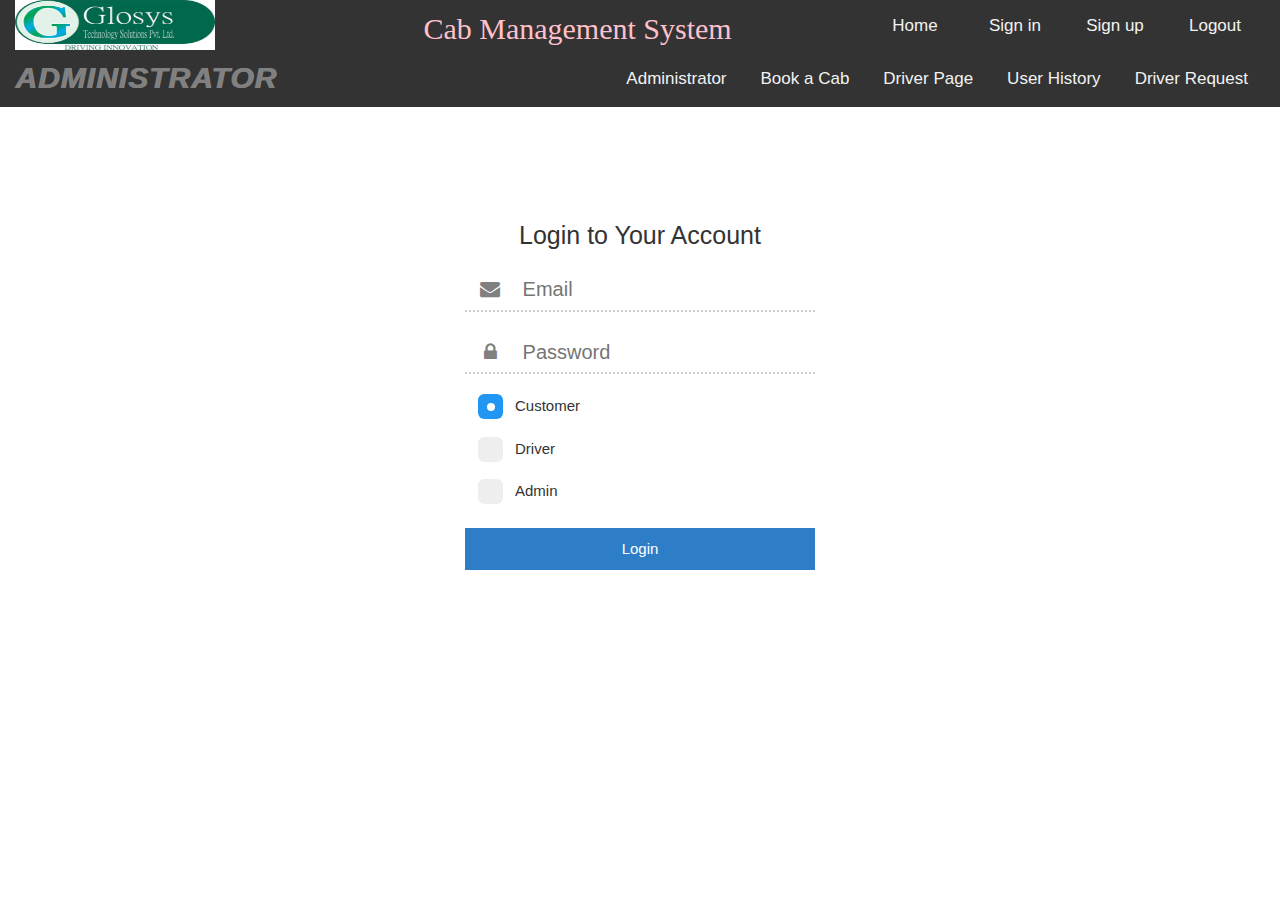
<file: index.html>
<!DOCTYPE html>
<html>
<head>
	<title></title>
<link rel="stylesheet" type="text/css" href="Bootstrap\bootstrap-3.3.7-dist\css\bootstrap.min.css">
<link rel="stylesheet" type="text/css" href="css/generalstyle.css">
<link rel="stylesheet" type="text/css" href="css/signinstyle.css">
<link rel="stylesheet" type="text/css" href="css/bgimg.css">
<script src="https://ajax.googleapis.com/ajax/libs/jquery/3.3.1/jquery.min.js"></script>
<script type="text/javascript" src="js/signin.js"></script>
<script type="text/javascript" src="js/logout.js"></script>
<link rel="stylesheet" href="https://cdnjs.cloudflare.com/ajax/libs/font-awesome/4.7.0/css/font-awesome.min.css">


</head>
<body>
<div class="container-fluid topnav">
        <div class="row">
                <div class="col-sm-3 logo">
                     <img src="images/305962.jpg" class="img-wrap">
                </div>
                <!--END OF LOGO DIVISION-->
                <div class="col-sm-4">   
                      <ul>
                         <li>
                             <span class="headi">Cab Management System</span>
                         </li></ul>
                </div>
                <!--END OF HEADING SECTION-->       
                <div class="col-sm-5">
                        <section class="align">
                                <a href="index.html" class="but">Home</a>
                                <a href="index.html" class="but">Sign in</a>
                                <a href="customersignup.html" class="but">Sign up</a>
                                <a href="" class="but" onclick="warning()">Logout</a>
                        </section> 
                </div>
                <!--END OF LINKS SECTION-->
                
        </div>    <!--END OF ROW ONE-->
</div>   <!--END OF CONTAINER ONE-->


<div class="container-fluid navbar2 topnav">
        <div class="row">
                <div class="col-sm-3 span1">
                       ADMINISTRATOR
                </div>
                <div class="col-sm-9">
                      <section class="align">
                          <ul>
                            <li>
                                 <a href="administrator.html" class="btn">Administrator</a>
                                 <a href="userbooking.html" class="btn">Book a Cab</a>
                                 <a href="driver.html" class="btn">Driver Page</a>
                                 <a href="userhistory.html" class="btn">User History</a>
                                <a href="driverrequest.html" class="btn">Driver Request</a>
                            </li>
                          </ul>
                </div>        
                               
        </div>
</div>



<div class="container-fluid background">
      <div class="row">
              <div class="login-form-container" id="login-form">
                <div class="login-form-content">
                      <div class="login-form-header">
                            <h3>Login to Your Account</h3>
                      </div>
                      <form method="post" action="" class="login-form">
                              <div class="input-container">
                                     <i class="fa fa-envelope"></i>
                                     <input type="email" class="input" name="email" placeholder="Email"  required/>
                              </div>
                              <div class="input-container">
                                     <i class="fa fa-lock"></i>
                                     <input type="password"  id="login-password" class="input" name="pw" placeholder="Password" required/>


                                     
                              </div>

                              <label class="container">Customer
                              <input type="radio" checked="checked" name="radio" id="custbut" name="type" value="cust">
                              <span class="checkmark"></span>
                              </label>
                              <label class="container">Driver
                              <input type="radio" name="radio" id="ref" name="type" value="driv">
                              <span class="checkmark"></span>
                              </label>
                              <div id="refno" name="reference" style="display:none">
                                    <div class="input-container">
                                        <label>Please Enter your reference number, if you are a driver:</label>
                                        <input type="text" class="input" name=""/>
                                    </div>
                              </div>        
                              
                              <label class="container">Admin
                              <input type="radio" name="radio" id="adminbut" value="admin">
                              <span class="checkmark"></span>
                              </label>


                              <input type="submit" name="login" value="Login" class="button"/>
                      </form>   
        
        
             </div>
          </div>
      </div>
</div>
    





</body>
</html>
</file>
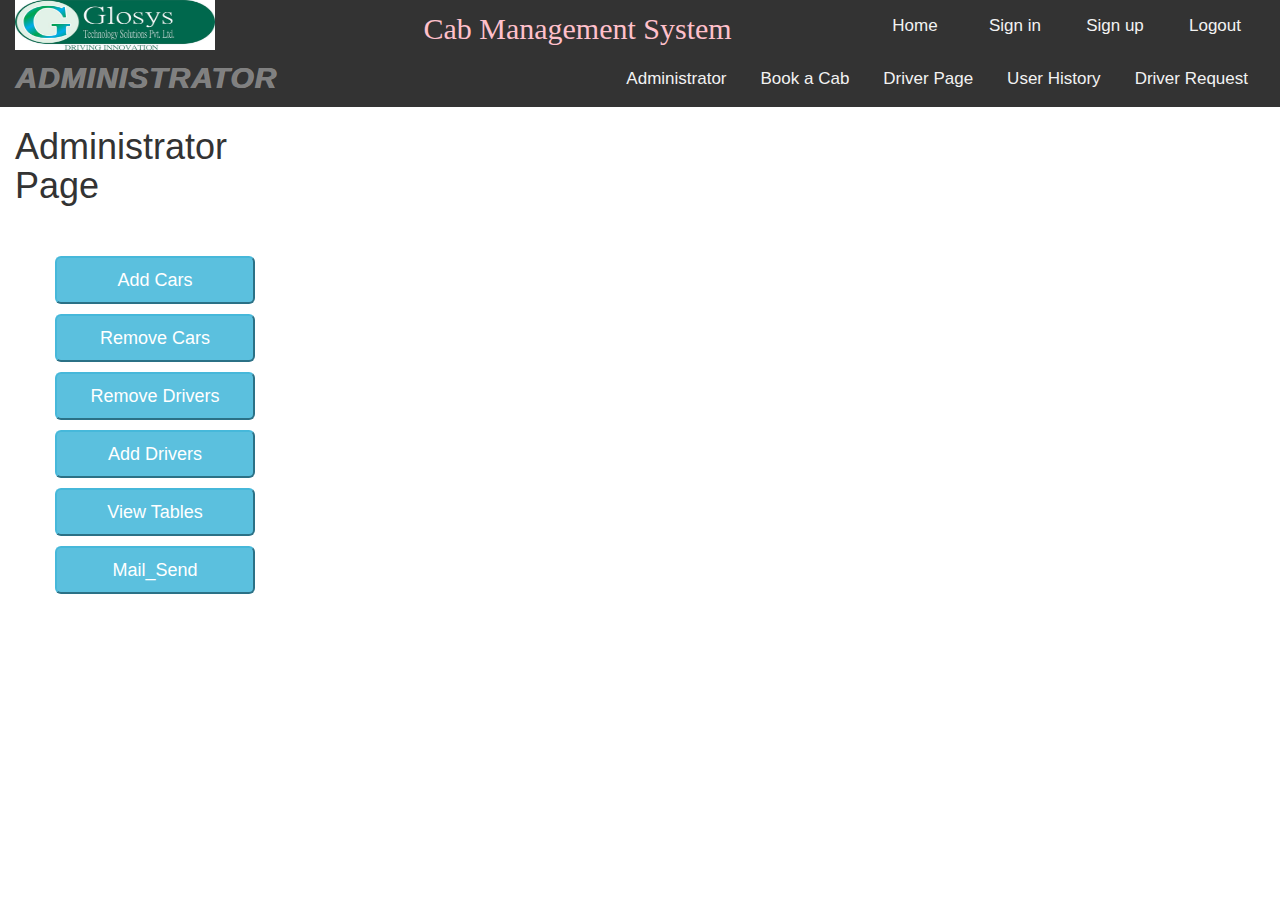
<file: administrator.html>
<!DOCTYPE html>
<html>
<head>
	<title></title>
<link rel="stylesheet" type="text/css" href="Bootstrap\bootstrap-3.3.7-dist\css\bootstrap.min.css">
<link rel="stylesheet" type="text/css" href="css/generalstyle.css">
<script src="https://ajax.googleapis.com/ajax/libs/jquery/3.3.1/jquery.min.js"></script>
<script type="text/javascript" src="js/administrator.js"></script>
<script type="text/javascript" src="js/logout.js"></script>
</head>
<body>
<div class="container-fluid topnav">
        <div class="row">
                <div class="col-sm-3 logo">
                     <img src="images/305962.jpg" class="img-wrap">
                </div>
                <!--END OF LOGO DIVISION-->
                <div class="col-sm-4">   
                      <ul>
                      	 <li>
                      		   <span class="headi">Cab Management System</span>
                      	 </li></ul>
                </div>
                <!--END OF HEADING SECTION-->      	
                <div class="col-sm-5">
                        <section class="align">
                                <a href="index.html" class="but">Home</a>
                                <a href="index.html" class="but">Sign in</a>
                                <a href="customersignup.html" class="but">Sign up</a>
                                <a href="" class="but" onclick="warning()">Logout</a>
                        </section> 
                </div>
                <!--END OF LINKS SECTION-->
              	
        </div>    <!--END OF ROW ONE-->
</div>   <!--END OF CONTAINER ONE-->


<div class="container-fluid navbar2 topnav">
        <div class="row">
                <div class="col-sm-3 span1">
                       ADMINISTRATOR
                </div>
                <div class="col-sm-9">
                      <section class="align">
                          <ul>
                            <li>
                                 <a href="administrator.html" class="btn">Administrator</a>
                                 <a href="userbooking.html" class="btn">Book a Cab</a>
                                 <a href="driver.html" class="btn">Driver Page</a>
                                 <a href="userhistory.html" class="btn">User History</a>
                                <a href="driverrequest.html" class="btn">Driver Request</a>
                            </li>
                          </ul>
                </div>        
                               
        </div>
</div>
    

<div class="container-fluid img">
	      <div class="row">
	              <div class="col-sm-3"><!--START OF COLUMN ONE-->
	                      <!--VERTICAL MENU-->
                        <div class="vertical-menu">
                              <header id="header" class="alt skel-layers-fixed">
                                   <h1>Administrator <span class="fcolor">Page</span></a></h1><br>
                              </header>
                              <!--END OF HEADING SECTION-->
                              <ul class="nav nav-pills nav-stacked">
                                   <ul class="actions">
                                      <h3>
                                          <li>
                                             <button class="button btn-info btn-lg cus" id="car">Add Cars</button><br>
                                             <button class="button big scrolly btn-info btn-lg cus" id="rem">Remove Cars</button><br> 
                                             <button class="button big scrolly btn-info btn-lg cus" id="removedriv">Remove Drivers</button><br>
                                             <button class="button big scrolly btn-info btn-lg cus" id="adddriv">Add Drivers</button><br>
                                             <button class="button big scrolly btn-info btn-lg cus" id="vtab">View Tables</button><br>
                                             <button class="button big scrolly btn-info btn-lg cus" id="adsend">Mail_Send</button>
                                          </li>
                                      </h3> 
                                    </ul>
                              </ul><br>
                              <!--END OF BUTTON SECTION-->
                        </div> <!--END OF VERTICAL MENU-->
                </div> <!--END OF COLUMN ONE-->


                

	              <div class="col-sm-9"><!--START OF COLUMN TWO-->
	 	                  <div id="cars" class="wrapper style1" style="display:none">
                                   <h2><center>Car Add Section</center></h2>
                                   <form name="caradd" action="admin_activity1.php">
                                   <label><h4>Registration Number of the Car:</h4></label><br><input type="text" class="wid" name="carid"><br><br>
                                   <label><h4>Type of the Car:</h4></label><br><input type="text" class="wid" name="cartype"><br><br>
                                   <button type=button id="dco" class="btn btn-primary">Is the Driver Owner of the Car?</button><br><br>
                                   <div id="ocd" style="display: none;"><label><h4>Enter Driver Reference Number:</h4></label><br><input type="text" class="wid" name="drivcumown"><br><br></div>
                                   <button type="submit" class="btn btn-success">Submit!</button>&nbsp <button type="reset" class="btn btn-success">Reset!</button>
                                   </form>
                              <!--CAR ADD SECTION-->
                      </div>



                      <div id="remov" style="display: none">
                              <h2><center>Car Remove Section</center></h2>
                              <form name="carremove" action="admin_activity2.php">
                              <label><h4>Enter the car id to remove:</h4></label><br><input type="text" class="wid" name=""><br><br>
                              <button type="submit" class="btn btn-success">Submit!</button>&nbsp <button type="reset" class="btn btn-success">Reset!</button>       
                              </form>
                              <!--CAR REMOVE SECTION-->
                      </div>


                      <div id="removedriver" style="display: none">
                              <h2><center>Driver Remove Section</center></h2>
                              <form name="drivremov" action="admin_activity3.php">
                              <label><h4>Enter the driver id to remove:</h4></label><br><input type="text" class="wid" name="id"><br><br>
                              <button type="submit" class="btn btn-success">Submit!</button>&nbsp <button type="reset" class="btn btn-success">Reset!</button>
                              <!--DRIVER REMOVE SECTION-->
                      </div>


                      <div id="drivs" class="wrapper style2" style="display:none">
                              <h2><center>Driver Add Section</center></h2>
                              <form action="admin_activity4.php" method="POST">
                              <label><h4>Enter the Name of the driver:</h4></label><br><input type="text" class="wid" name="name"><br><br>
                              <label><h4>Enter the phone number:</h4></label><br><input type="text" class="wid" name="phno"><br><br>
                              <label><h4>Enter the email id:</h4></label><br><input type="text" class="wid" name="email"><br><br>
                              <label><h4>Enter the address:</h4></label><br><input type="text" class="wid" name="add"><br><br>
                              <label><h4>Enter the unique reference number:</h4></label><br><input type="text" class="wid" name="ref"><br><br>

                              <button type=button id="dcoo" class="btn btn-primary">Is the Driver Owner of the Car?</button><br><br>
                              <div id="ocdd" style="display: none;"><label><h4>Enter Car Reference Number:</h4></label><br><input type="text" class="wid" name="drivcumown"><br><br></div>


                              <button type="submit" class="btn btn-success">Submit!</button>&nbsp <button type="reset" class="btn btn-success">Reset!</button>
                             </form>
                             <!--DRIVER ADD SECTION-->
                      </div>
         
                      <div id="tvbs" class="wrapper style2" style="display:none">
                            <h2><center>Table View Section</center></h2>      
                            <form name="tabview" action="viewtab.php" method="POST">
                            <label><h4>Enter table number to view:</h4></label><br><input type="text" class="wid" name="tabid"><br><br>
                            <button type="submit" class="btn btn-success" onClick="">Submit!</button>&nbsp <button type="reset" class="btn btn-success">Reset!</button>
                            </form>
                            <!--VIEW TABLE SECTION-->     

                      </div>


                      <div id="admail" class="wrapper style2" style="display:none">
                            <h2><center>Admin Mailer</center></h2>    
                            <form name="admailer" action="adminmail.php" method="POST">
                            <label><h4>Enter number to send:</h4></label><br><input type="text" class="wid" name="admid"><br><br>
                            <label><h4>Enter Table_Id:</h4></label><br><input type="text" class="wid" name="tid"><br><br>
                            <button type="submit" class="btn btn-success" name ="sub" onClick="">Submit!</button>&nbsp <button type="reset" class="btn btn-success">Reset!</button>
                            </form>
                            <!--ADMIN MAILER SECTION-->
                      </div> 

                </div><!--END OF COLUMN TWO-->
                 

	    </div><!--END OF ROW TWO-->

</div> <!--END OF CONTAINER TWO-->

          

</body>
</html>
</file>
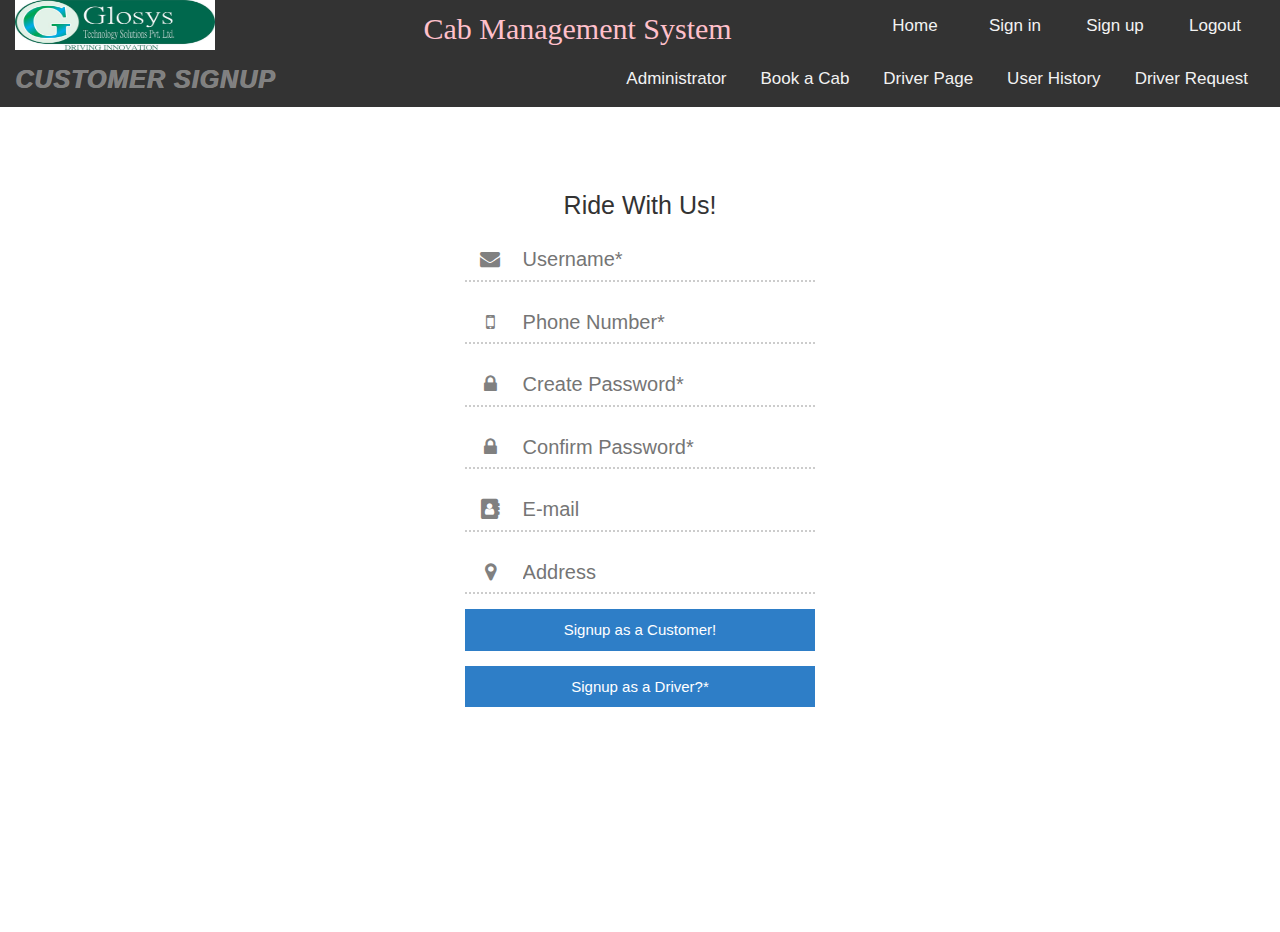
<file: customersignup.html>
<!DOCTYPE html>
<html>
<head>
    <title></title>

<link rel="stylesheet" type="text/css" href="Bootstrap\bootstrap-3.3.7-dist\css\bootstrap.min.css">
<link rel="stylesheet" type="text/css" href="css/generalstyle.css">
<link rel="stylesheet" type="text/css" href="css/signupstyle.css">
<link rel="stylesheet" type="text/css" href="css/bgimg.css">
<script src="https://ajax.googleapis.com/ajax/libs/jquery/3.3.1/jquery.min.js"></script>
<script type="text/javascript" src="js/signup.js"></script>
<script type="text/javascript" src="js/logout.js"></script>
<link rel="stylesheet" href="https://cdnjs.cloudflare.com/ajax/libs/font-awesome/4.7.0/css/font-awesome.min.css">
</head>
<body>
<div class="container-fluid topnav">
        <div class="row">
                <div class="col-sm-3 logo">
                     <img src="images/305962.jpg" class="img-wrap">
                </div>
                <!--END OF LOGO DIVISION-->
                <div class="col-sm-4">   
                      <ul>
                         <li>
                             <span class="headi">Cab Management System</span>
                         </li></ul>
                </div>
                <!--END OF HEADING SECTION-->       
                <div class="col-sm-5">
                        <section class="align">
                                <a href="index.html" class="but">Home</a>
                                <a href="index.html" class="but">Sign in</a>
                                <a href="customersignup.html" class="but">Sign up</a>
                                <a href="" class="but" onclick="warning()">Logout</a>
                        </section> 
                </div>
                <!--END OF LINKS SECTION-->
                
        </div>    <!--END OF ROW ONE-->
</div>   <!--END OF CONTAINER ONE-->


<div class="container-fluid navbar2 topnav">
        <div class="row">
                <div class="col-sm-3 resize">
                       CUSTOMER SIGNUP
                </div>
                <div class="col-sm-9">
                      <section class="align">
                          <ul>
                            <li>
                                 <a href="administrator.html" class="btn">Administrator</a>
                                 <a href="userbooking.html" class="btn">Book a Cab</a>
                                 <a href="driver.html" class="btn">Driver Page</a>
                                 <a href="userhistory.html" class="btn">User History</a>
                                <a href="driverrequest.html" class="btn">Driver Request</a>
                            </li>
                          </ul>
                </div>        
                               
        </div>
</div>



<div class="container-fluid background">
      <div class="row">
              <div class="login-form-container" id="login-form">
                <div class="login-form-content">
                      <div class="login-form-header">
                            <h3>Ride With Us!</h3>
                      </div>
                      <form  action='connect.php' class="login-form" method="POST" name="userform">
                              <div class="input-container">
                                     <i class="fa fa-envelope"></i>
                                     <input type="text" class="input" id="username" name="uname" placeholder="Username*" required>
                                     <p id="info">Username can contain any letters or numbers, without spaces</p>
                              </div>
                              <div class="input-container">
                                     <i class="fa fa-mobile-phone"></i>
                                     <input type="tel" id="ph" class="input" name="ph" placeholder="Phone Number*" required>
                                     <p id="info">Enter your phone number</p>

                                     
                              </div>
                              <div class="input-container">
                                     <i class="fa fa-lock"></i>
                                     <input type="password" id="password" class="input" name="password" placeholder="Create Password*" required >
                                     <p id="info">Password should be at least 4 characters</p>
                                     
                              </div>
                              <div class="input-container">
                                     <i class="fa fa-lock"></i>
                                     <input type="password" id="password_confirm" class="input" name="password_confirm" placeholder="Confirm Password*" required>
                                     <p id="info">Please confirm password</p>
      
                                     
                              </div>
                              <div class="input-container">
                                     <i class="fa fa-address-book"></i>
                                     <input type="text" id="email" class="input" name="email" placeholder="E-mail">
                                     <p id="info">Please provide your E-mail</p>
      
                                     
                              </div>
                              <div class="input-container">
                                     <i class="fa fa-map-marker"></i>
                                     <input type="address" id="add" class="input" name="address" placeholder="Address" >
                                     <p id="info">Enter your address</p>
      
                                     
                              </div>
                                                            

                              <input type="submit" name="login" value="Signup as a Customer!" class="button"/>
                              <input type="button" onclick="redirecttodriversignup()" name="driversignup" value="Signup as a Driver?*" class="button">
                      </form>   
        
        
             </div>
          </div>
      </div>
</div>








</body>
</html>
</file>
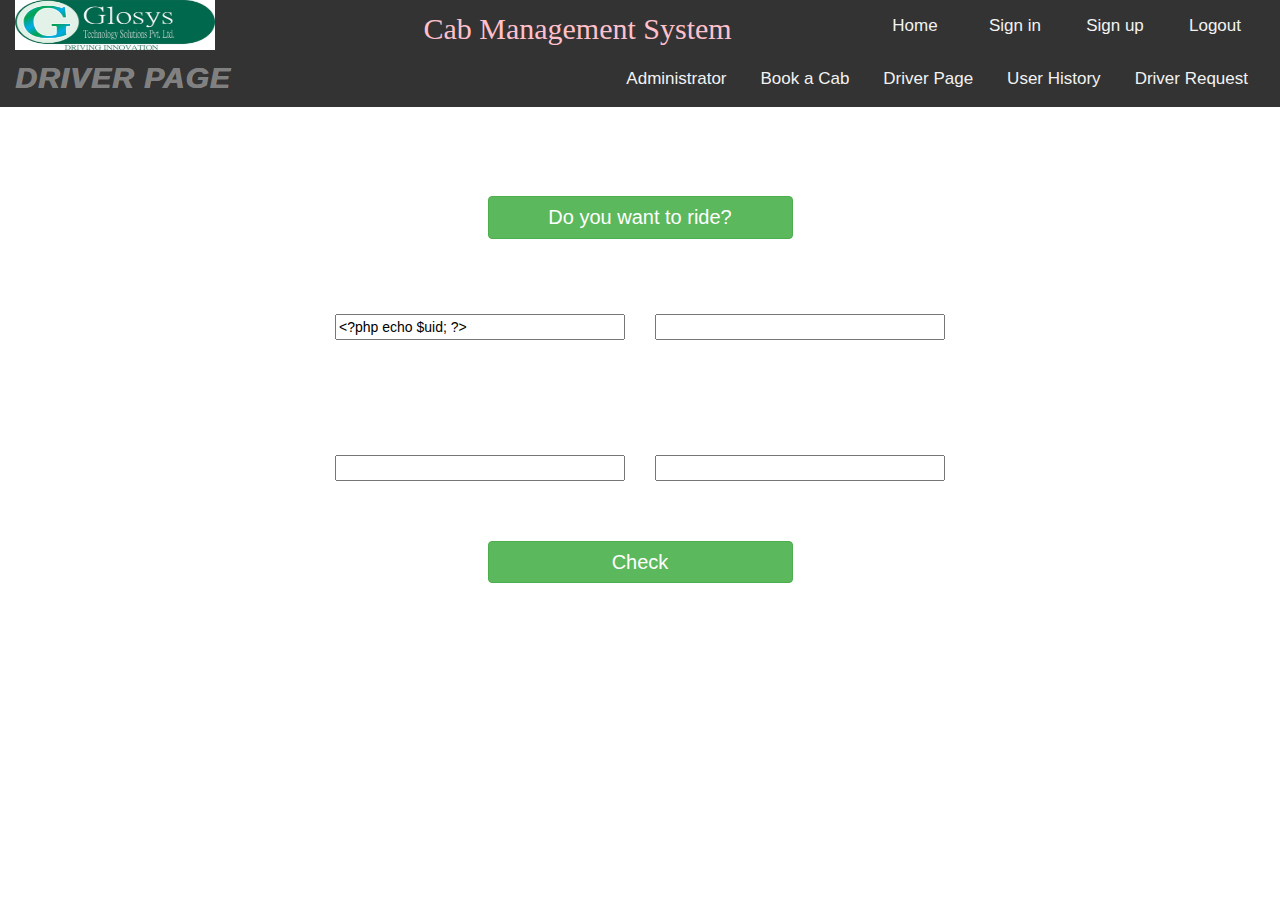
<file: driver.html>
<!DOCTYPE html>
<html>
<head>
	<title></title>
<link rel="stylesheet" type="text/css" href="Bootstrap\bootstrap-3.3.7-dist\css\bootstrap.min.css">
<link rel="stylesheet" type="text/css" href="css/generalstyle.css">
<link rel="stylesheet" type="text/css" href="css/driverstyle.css">
<script src="https://ajax.googleapis.com/ajax/libs/jquery/3.3.1/jquery.min.js"></script>
<script type="text/javascript" src="js/administrator.js"></script>
<script type="text/javascript" src="js/logout.js"></script>
</head>
<body>
<div class="container-fluid topnav">
        <div class="row">
                <div class="col-sm-3 logo">
                     <img src="images/305962.jpg" class="img-wrap">
                </div>
                <!--END OF LOGO DIVISION-->
                <div class="col-sm-4">   
                      <ul>
                         <li>
                             <span class="headi">Cab Management System</span>
                         </li></ul>
                </div>
                <!--END OF HEADING SECTION-->       
                <div class="col-sm-5">
                        <section class="align">
                                <a href="index.html" class="but">Home</a>
                                <a href="index.html" class="but">Sign in</a>
                                <a href="customersignup.html" class="but">Sign up</a>
                                <a href="" class="but" onclick="warning()">Logout</a>
                        </section> 
                </div>
                <!--END OF LINKS SECTION-->
                
        </div>    <!--END OF ROW ONE-->
</div>   <!--END OF CONTAINER ONE-->


<div class="container-fluid navbar2 topnav">
        <div class="row">
                <div class="col-sm-3 span1">
                       DRIVER PAGE
                </div>
                <div class="col-sm-9">
                      <section class="align">
                          <ul>
                            <li>
                                 <a href="administrator.html" class="btn">Administrator</a>
                                 <a href="userbooking.html" class="btn">Book a Cab</a>
                                 <a href="driver.html" class="btn">Driver Page</a>
                                 <a href="userhistory.html" class="btn">User History</a>
                                <a href="driverrequest.html" class="btn">Driver Request</a>
                            </li>
                          </ul>
                </div>        
                               
        </div>
</div>



<div id="drivimg">

<div class="container-fluid">
      <div class="row" id="drivimg">
                  <div class="col-sm-3">
                    
                  </div>

                  <div class="col-sm-6">
                        <h1><center>DRIVER DATA</center></h1><br>
                        <center><form name="btnform" id="fonts" action="drivdb.php" method="get"><button id="ride" class="btn btn-success">Do you want to ride?</button><br><br>
                             <div class="row">
                             <div class="col-sm-6">
                             <label for="useridentification">User_ID:</label><br>
                             <input type="text" name="userid" id="uid" value="<?php echo $uid; ?>"><br><br><br><br>
                             <label for="source">Source:</label></br>
                             <input type="text" name="sour" id="srce"><br><br></div>
                             <div class="col-sm-6">
                             <label for="destination">Destination:</label><br>
                             <input type="text" name="destinat" id="des "><br><br><br><br>
                             <label for="distance">Distance:</label><br>
                             <input type="text" name="dis" id="dista"><br><br></div>
                             </div><br><br>
                             <button value="Check" class="btn btn-success"  onClick="">Check</button><br><br>

                        </form></center>
                  </div> <!--END OF COLUMN--> 

                  <div class="col-sm-3">
                    
                  </div>
      </div>  <!--END OF ROW-->
</div>

<div class="container-fluid footerclass">
</div>

</div> <!--END OF DIVISION FOR THE BACKGROUND -->

</body>
</html>
</file>
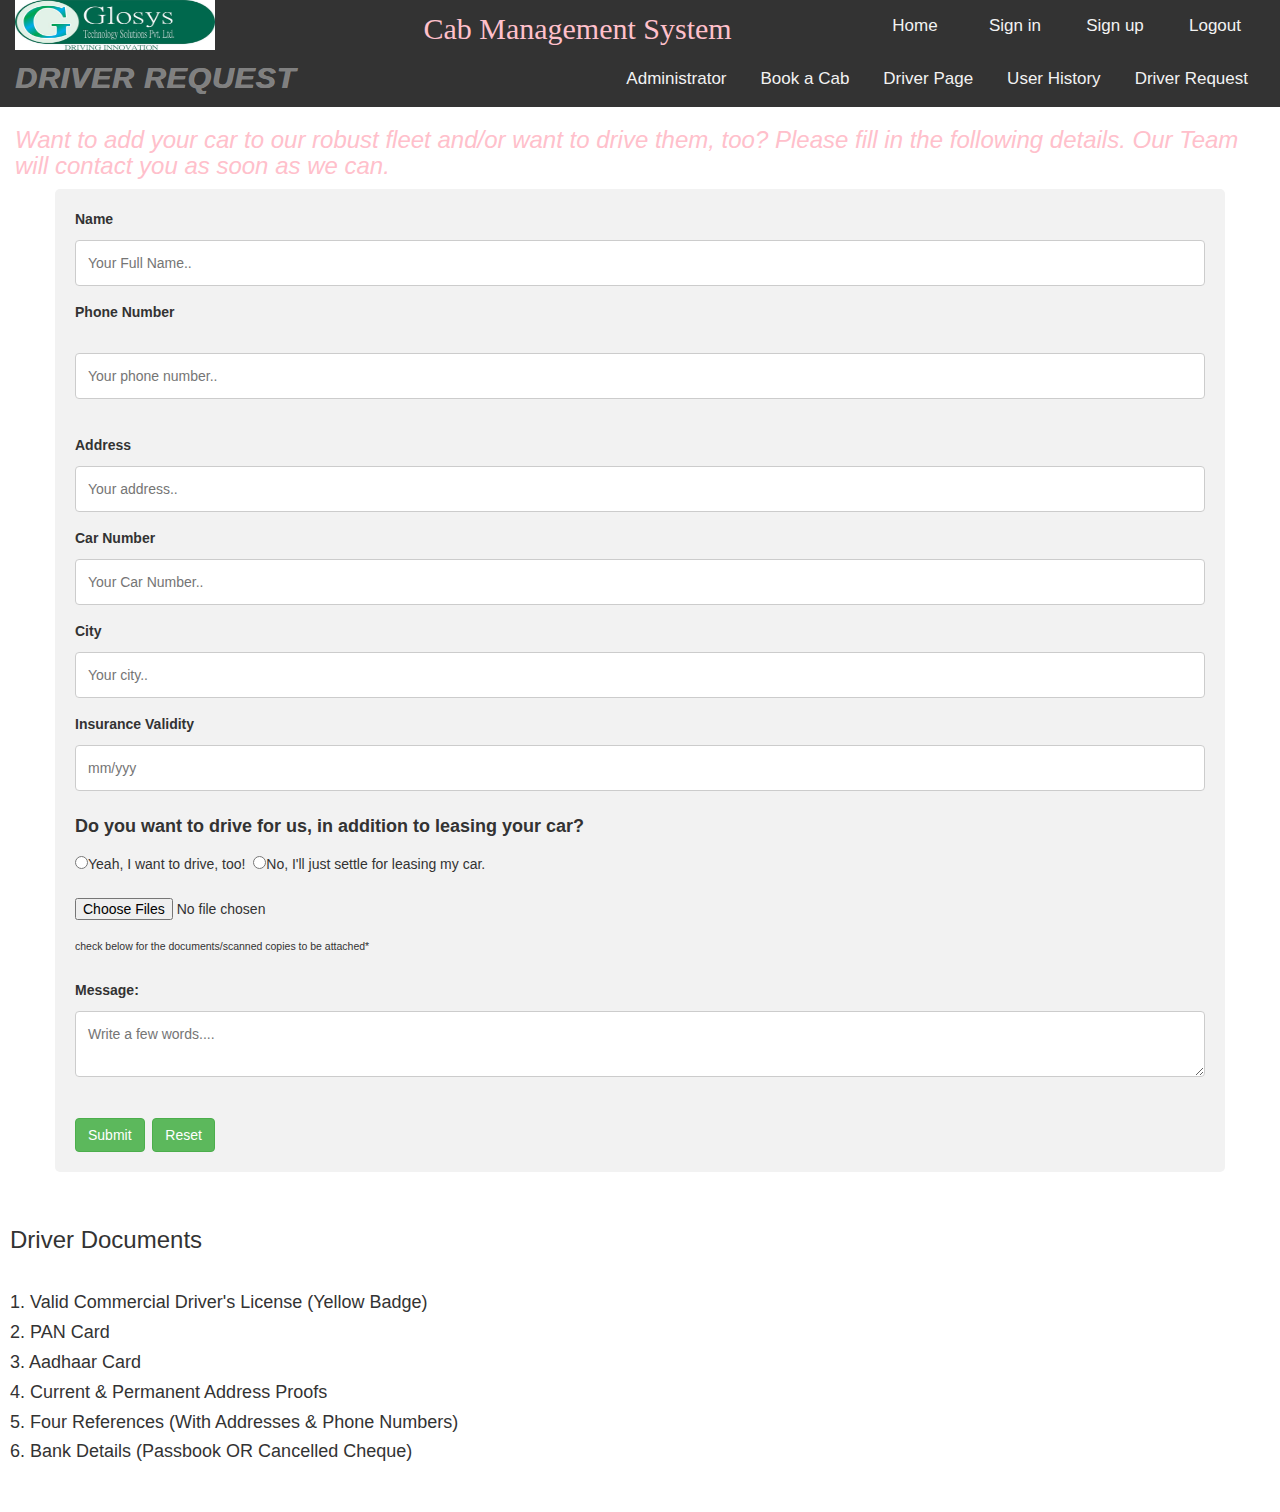
<file: driverrequest.html>
<!DOCTYPE html>
<html>
<head>
	<title></title>
<link rel="stylesheet" type="text/css" href="Bootstrap\bootstrap-3.3.7-dist\css\bootstrap.min.css">
<link rel="stylesheet" type="text/css" href="css/generalstyle.css">
<link rel="stylesheet" type="text/css" href="css/driverrequeststyle.css">
<script src="https://ajax.googleapis.com/ajax/libs/jquery/3.3.1/jquery.min.js"></script>
<script type="text/javascript" src="js/administrator.js"></script>
<script type="text/javascript" src="js/logout.js"></script>
</head>
<body>

<div class="container-fluid topnav">
        <div class="row">
                <div class="col-sm-3 logo">
                     <img src="images/305962.jpg" class="img-wrap">
                </div>
                <!--END OF LOGO DIVISION-->
                <div class="col-sm-4">   
                      <ul>
                         <li>
                             <span class="headi">Cab Management System</span>
                         </li></ul>
                </div>
                <!--END OF HEADING SECTION-->       
                <div class="col-sm-5">
                        <section class="align">
                                <a href="index.html" class="but">Home</a>
                                <a href="index.html" class="but">Sign in</a>
                                <a href="customersignup.html" class="but">Sign up</a>
                                <a href="" class="but" onclick="warning()">Logout</a>
                        </section> 
                </div>
                <!--END OF LINKS SECTION-->
                
        </div>    <!--END OF ROW ONE-->
</div>   <!--END OF CONTAINER ONE-->


<div class="container-fluid navbar2 topnav">
        <div class="row">
                <div class="col-sm-3 span1">
                       DRIVER REQUEST
                </div>
                <div class="col-sm-9">
                      <section class="align">
                          <ul>
                            <li>
                                 <a href="administrator.html" class="btn">Administrator</a>
                                 <a href="userbooking.html" class="btn">Book a Cab</a>
                                 <a href="driver.html" class="btn">Driver Page</a>
                                 <a href="userhistory.html" class="btn">User History</a>
                                <a href="driverrequest.html" class="btn">Driver Request</a>
                            </li>
                          </ul>
                </div>        
                               
        </div>
</div>



<div class="container-fluid img">
        <div class="test">
 
<i><h3 style="color:pink">Want to add your car to our robust fleet and/or want to drive them, too? Please fill in the following details. Our Team will contact you as soon as we can.</h3></i>

<div class="container">
  <form action="drivreq1.php" method="POST" enctype="multipart/form-data">
    <label for="name">Name</label>
    <input type="text" id="name" name="firstname" placeholder="Your Full Name..">

    <label for="phone">Phone Number</label><br><br>
    <input type="tel" id="name" name="phonenum"  placeholder="Your phone number.."><br><br>

  
    <label for="emailress">Address</label>
    <input type="text" id="addr" name="email" placeholder="Your address..">
    
    <label for="carnum">Car Number</label>
    <input type="text" id="num" name="carno" placeholder="Your Car Number..">
    
    <label for="city">City</label>
    <input type="text" id="cit" name="city" placeholder="Your city..">

    <label for="ins">Insurance Validity </label>
    <input type="text" id="insur" name="insurance" placeholder="mm/yyy">


    <h4><label for="ins">Do you want to drive for us, in addition to leasing your car? </label><br>    </h4>
    <h5><section class="dri">
    <input type="radio" id="lcd" name="od" value="leasecumdriver">Yeah, I want to drive, too!&nbsp <input type="radio" id="ocd"  name="od" value="onlydriver">No, I'll just settle for leasing my car.<br><br>
     </section></h5>


    <input type="file" id="files" name="file[]" multiple="multiple"><br><sup>check below for the documents/scanned copies to be attached*</sup><br><br>

    <label for="comm">Message:</label>
    <textarea name="textmes" placeholder="Write a few words...."></textarea><br><br>

    <input type="submit" class="btn btn-success" name="sendemail" value="Submit">&nbsp <input type="reset" class="btn btn-success" value="Reset">

  </form>
</div><br><br>
</div>
<div id="docs" class="imgdoc">


    <h3>Driver Documents</h3><br>

<h4>1. Valid Commercial Driver's License (Yellow Badge)<br></h4>
<h4>2. PAN Card<br></h4>
<h4>3. Aadhaar Card<br></h4>
<h4>4. Current & Permanent Address Proofs<br></h4>
<h4>5. Four References (With Addresses & Phone Numbers)<br></h4>
<h4>6. Bank Details (Passbook OR Cancelled Cheque)</h4>
    <br>
    </div>





</div>









</body>
</html>
</file>
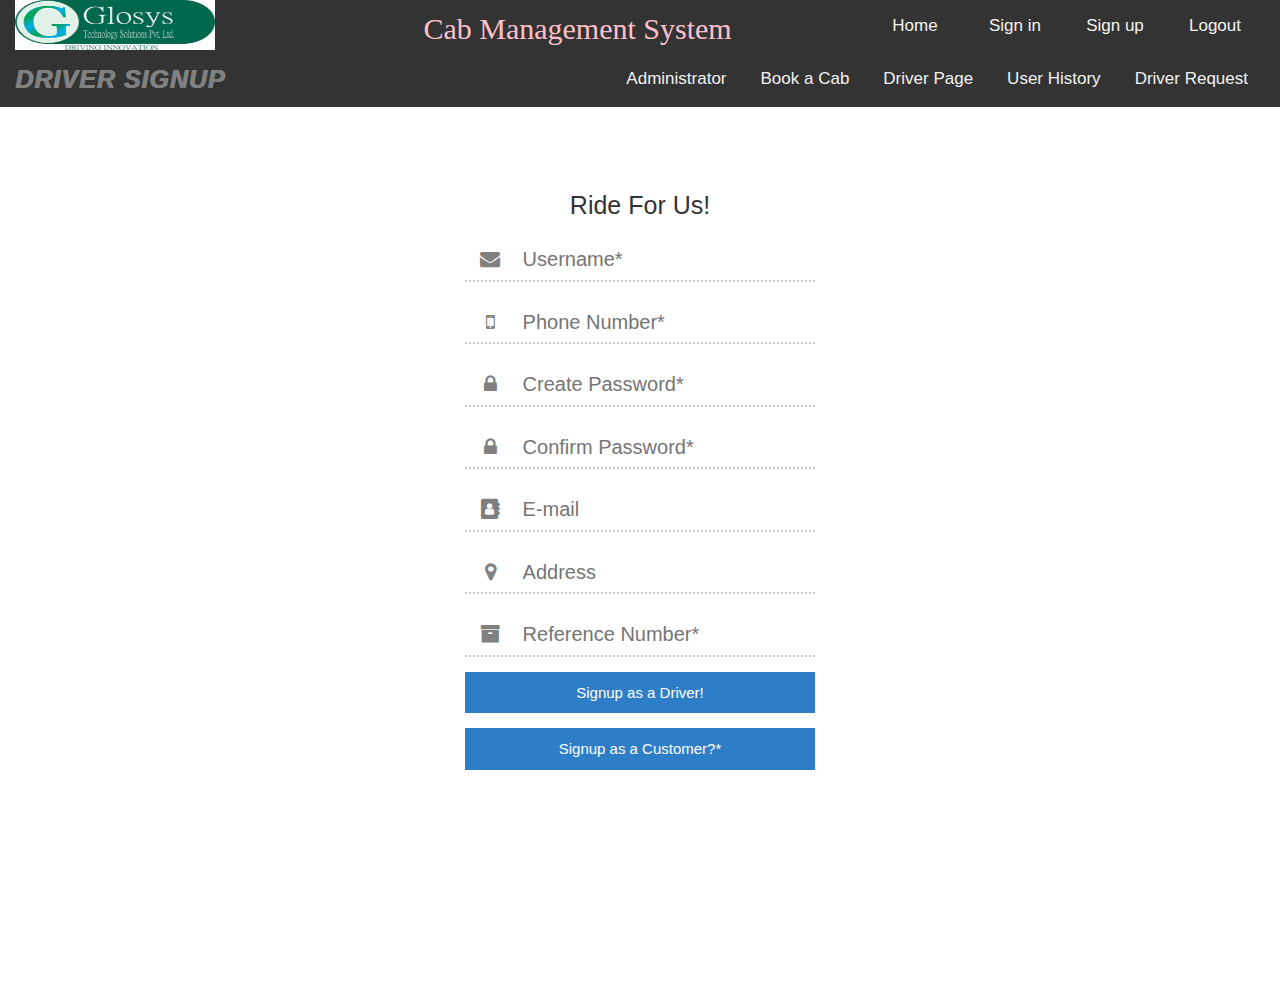
<file: driversignup.html>
<!DOCTYPE html>
<html>
<head>
    <title></title>

<link rel="stylesheet" type="text/css" href="Bootstrap\bootstrap-3.3.7-dist\css\bootstrap.min.css">
<link rel="stylesheet" type="text/css" href="css/generalstyle.css">
<link rel="stylesheet" type="text/css" href="css/signupstyle.css">
<link rel="stylesheet" type="text/css" href="css/bgimg.css">
<script src="https://ajax.googleapis.com/ajax/libs/jquery/3.3.1/jquery.min.js"></script>
<script type="text/javascript" src="js/signup.js"></script>
<script type="text/javascript" src="js/logout.js"></script>
<link rel="stylesheet" href="https://cdnjs.cloudflare.com/ajax/libs/font-awesome/4.7.0/css/font-awesome.min.css">
  
</head>
<body>
<div class="container-fluid topnav">
        <div class="row">
                <div class="col-sm-3 logo">
                     <img src="images/305962.jpg" class="img-wrap">
                </div>
                <!--END OF LOGO DIVISION-->
                <div class="col-sm-4">   
                      <ul>
                         <li>
                             <span class="headi">Cab Management System</span>
                         </li></ul>
                </div>
                <!--END OF HEADING SECTION-->       
                <div class="col-sm-5">
                        <section class="align">
                                <a href="index.html" class="but">Home</a>
                                <a href="index.html" class="but">Sign in</a>
                                <a href="customersignup.html" class="but">Sign up</a>
                                <a href="" class="but" onclick="warning()">Logout</a>
                        </section> 
                </div>
                <!--END OF LINKS SECTION-->
                
        </div>    <!--END OF ROW ONE-->
</div>   <!--END OF CONTAINER ONE-->


<div class="container-fluid navbar2 topnav">
        <div class="row">
                <div class="col-sm-3 resize">
                       DRIVER SIGNUP
                </div>
                <div class="col-sm-9">
                      <section class="align">
                          <ul>
                            <li>
                                 <a href="administrator.html" class="btn">Administrator</a>
                                 <a href="userbooking.html" class="btn">Book a Cab</a>
                                 <a href="driver.html" class="btn">Driver Page</a>
                                 <a href="userhistory.html" class="btn">User History</a>
                                <a href="driverrequest.html" class="btn">Driver Request</a>
                            </li>
                          </ul>
                </div>        
                               
        </div>
</div>





<div class="container-fluid background">
      <div class="row">
              <div class="login-form-container" id="login-form">
                <div class="login-form-content">
                      <div class="login-form-header">
                            <h3>Ride For Us!</h3>
                      </div>
                      <form  action='connect.php' class="login-form" method="POST" name="userform">
                              <div class="input-container">
                                     <i class="fa fa-envelope"></i>
                                     <input type="text" class="input" id="username" name="uname" placeholder="Username*" required>
                                     <p id="info">Username can contain any letters or numbers, without spaces</p>
                              </div>
                              <div class="input-container">
                                     <i class="fa fa-mobile-phone"></i>
                                     <input type="tel" id="ph" class="input" name="ph" placeholder="Phone Number*" required>
                                     <p id="info">Enter your phone number</p>

                                     
                              </div>
                              <div class="input-container">
                                     <i class="fa fa-lock"></i>
                                     <input type="password" id="password" class="input" name="password" placeholder="Create Password*" required >
                                     <p id="info">Password should be at least 4 characters</p>
                                     
                              </div>
                              <div class="input-container">
                                     <i class="fa fa-lock"></i>
                                     <input type="password" id="password_confirm" class="input" name="password_confirm" placeholder="Confirm Password*" required>
                                     <p id="info">Please confirm password</p>
      
                                     
                              </div>
                              <div class="input-container">
                                     <i class="fa fa-address-book"></i>
                                     <input type="text" id="email" class="input" name="email" placeholder="E-mail">
                                     <p id="info">Please provide your E-mail</p>
      
                                     
                              </div>
                              <div class="input-container">
                                     <i class="fa fa-map-marker"></i>
                                     <input type="address" id="add" class="input" name="address" placeholder="Address" >
                                     <p id="info">Enter your address</p>
      
                                     
                              </div>
                              <div class="input-container">
                                     <i class="fa fa-archive"></i>
                                     <input type="text" id="refnum" class="input" name="ref" placeholder="Reference Number*" >
                                     <p id="info">Enter your address</p>
      
                                     
                              </div>
                                                            

                              <input type="submit" name="login" value="Signup as a Driver!" class="button"/>
                              <input type="button" onclick="redirecttocustomersignup()" name="driversignup" value="Signup as a Customer?*" class="button">
                      </form>   
        
        
             </div>
          </div>
      </div>
</div>








</body>
</html>
</file>
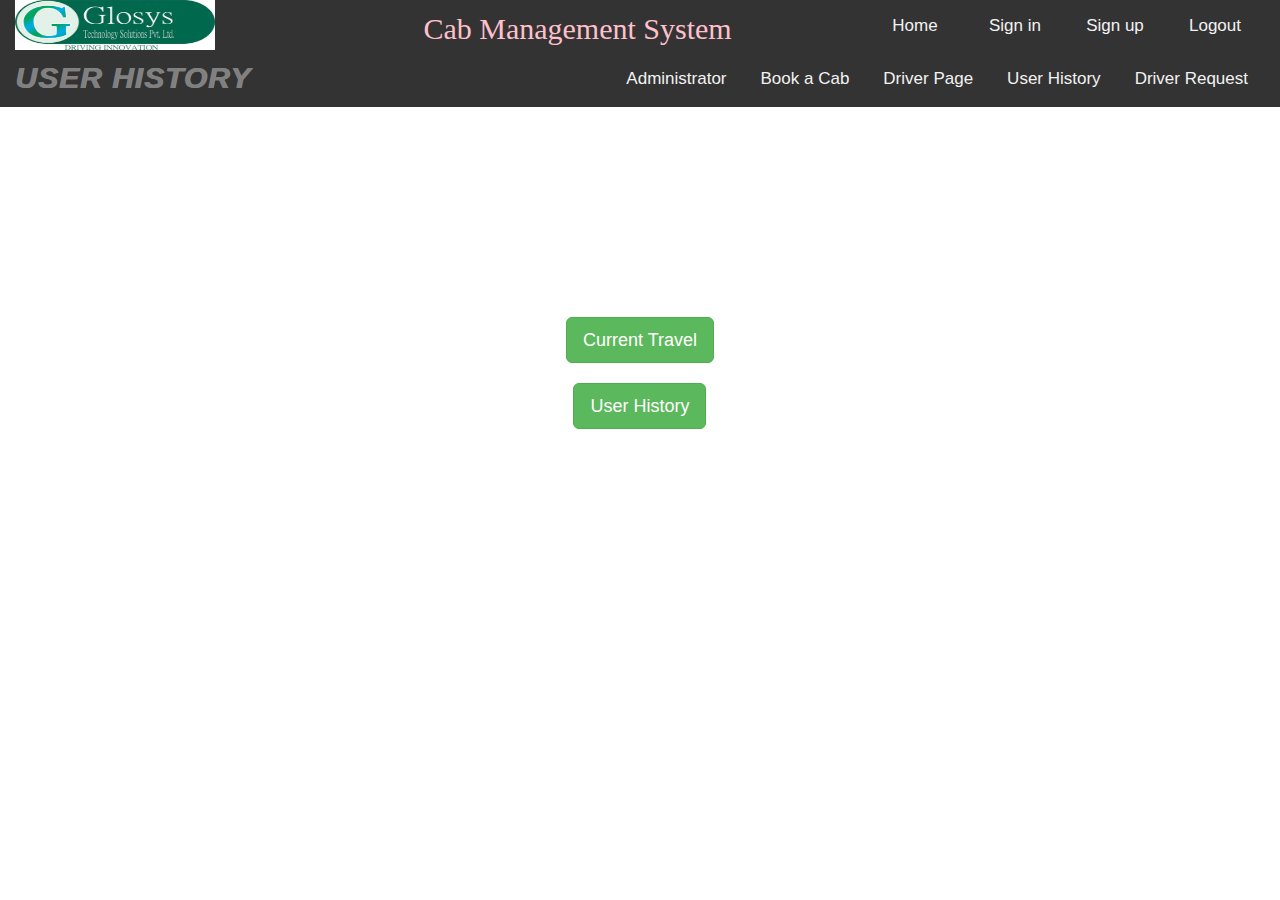
<file: userhistory.html>
<!DOCTYPE html>
<html>
<head>
	<title></title>
<link rel="stylesheet" type="text/css" href="Bootstrap\bootstrap-3.3.7-dist\css\bootstrap.min.css">
<link rel="stylesheet" type="text/css" href="css/generalstyle.css">
<link rel="stylesheet" type="text/css" href="css/userhistorystyle.css">
<script src="https://ajax.googleapis.com/ajax/libs/jquery/3.3.1/jquery.min.js"></script>
<script type="text/javascript" src="js/administrator.js"></script>
<script type="text/javascript" src="js/logout.js"></script>
</head>
<body class="bgimg">
<div class="container-fluid topnav">
        <div class="row">
                <div class="col-sm-3 logo">
                     <img src="images/305962.jpg" class="img-wrap">
                </div>
                <!--END OF LOGO DIVISION-->
                <div class="col-sm-4">   
                      <ul>
                         <li>
                             <span class="headi">Cab Management System</span>
                         </li></ul>
                </div>
                <!--END OF HEADING SECTION-->       
                <div class="col-sm-5">
                        <section class="align">
                                <a href="index.html" class="but">Home</a>
                                <a href="index.html" class="but">Sign in</a>
                                <a href="customersignup.html" class="but">Sign up</a>
                                <a href="" class="but" onclick="warning()">Logout</a>
                        </section> 
                </div>
                <!--END OF LINKS SECTION-->
                
        </div>    <!--END OF ROW ONE-->
</div>   <!--END OF CONTAINER ONE-->


<div class="container-fluid navbar2 topnav">
        <div class="row">
                <div class="col-sm-3 span1">
                       USER HISTORY
                </div>
                <div class="col-sm-9">
                      <section class="align">
                          <ul>
                            <li>
                                 <a href="administrator.html" class="btn">Administrator</a>
                                 <a href="userbooking.html" class="btn">Book a Cab</a>
                                 <a href="driver.html" class="btn">Driver Page</a>
                                 <a href="userhistory.html" class="btn">User History</a>
                                <a href="driverrequest.html" class="btn">Driver Request</a>
                            </li>
                          </ul>
                </div>        
                               
        </div>
</div>



<div class="container-fluid">
      <div class="row">
            <div class="col-sm-4">
                
                  
                
              
            </div>
            <div class="col-sm-4">
                <header>
                      <div class="header-content">
                          <div class="header-content-inner">
                    
                    
                                 <form name="" class="formalign" action="regebok.php">
                                      <button id="disphist" class="btn btn-success btn-lg">Current Travel</button>
                                 </form><br>
                                 <button id="genbill" onClick="document.location.href='userhis.php'" class="btn btn-success btn-lg">User History</button>
                    
                    
                          </div>
                      </div>
                </header>
            </div>        
            <div class="col-sm-4">
              
            </div>    
                
                
      </div>
</div>


</body>
</html>
</file>
<file: css/generalstyle.css>
.img{
background-image:url("E:/Final/images/light-color-background-hd-1.jpg");
background-repeat: no-repeat;
background-size: stretch;
}

.cus{
  margin-bottom: 10px;
  margin-left:auto;
  width:200px


}

ul {
  list-style-type: none;
}

.img-wrap {
  width: 200px;
  height: 50px;
  overflow: hidden;
  position: relative;
  display: inline-block;

}


.vertical-menu {
    width: auto;
    
}

.vertical-menu a {
    background-color: #eee;
    color: black;
    display: block;
    padding: 12px;
    text-decoration: none;
}

.vertical-menu a:hover {
    background-color: #ccc;
}

.vertical-menu a.active {
    background-color: #4CAF50;
    color: white;
}
.headi{
   float: right;
   margin-top:8px;
   padding-top: :20px;  
   color:pink;
   font-family:Vendetta;  
   font-size: 30px;
   display:inline-block;
   
}

.align{
  float: right;
  display: inline-block;
}

.but{
  display: block;
  width: 100px;
  
}


.topnav {
  overflow: hidden;
  background-color: #333;
}

.topnav a {
  float: left;
  color: #f2f2f2;
  text-align: center;
  padding: 14px 16px;
  text-decoration: none;
  font-size: 17px;
}

.topnav a:hover {
  background-color: #ddd;
  color: black;
}

.topnav a.active {
  background-color: #4CAF50;
  color: white;
}

.wid{
  width: 30%;
}

.navbar2{
  background-image: url("E:/Final/images/pencil_sharpener.jpg");
  background-size: cover;
  background-repeat: no-repeat;

}

.span1{
  margin-top: 5px;  
  font-style: italic;
  color:gray;
  font-size:30px;
  text-shadow: 1px 0 #888888;
  letter-spacing:1px;
  font-weight:bold;
  display: inline-block;
}
</file>
<file: css/signinstyle.css>
@media screen and (max-height: 600px) {
	.login-form-container {
		margin-top: 0 !important;
		top: 10px !important;
	}
}
@media screen and (max-width: 400px) {
	.login-form-container {
		left: 5px;
		margin-left: 5px;
		min-width: 283px;
		right: 10px;
		margin-bottom: 10px;
		width: auto;
	}
	.login-form .input {
		width: 140px;
	}
	.socmed-login .socmed-btn i {
		margin-right: 5px;
		width: 19px;
	}
}

/* CONTAINER */
.login-form-container {
    max-width: 400px;
	width: 100%;
	position:relative;
	left: 50%;
	margin-left: -200px;
	margin-top: 80px;
	margin-bottom: 200px;  
}
.login-form-container a{
	text-decoration:none;
}

/* CONTENT */
.login-form-content {
	background-color: #FFFFFF;
	padding: 25px 25px;
}
.login-form-content i{
	    width: 50px;
	    text-align: center;
		
	}

/* HEADER */
.login-form-header {
	text-align: center;
}

.login-form-header h3 {
	font-weight: lighter;
    font-size: 25px;
    margin-top: 10px;
    margin-bottom: 20px;
}

/* FROM INPUT */
.login-form .input-container {
	border-bottom: 2px dotted #CCCCCC;
    margin-top: 25px;
    font-size: 20px;
    color: gray;
	padding-bottom: 5px;
}
.login-form .input {
	border: 0;
	width: 270px;
}

.login-form .input:focus {
    outline:none;
}

.login-form .button {
	margin-top: 15px;
    width: 100%;
    background: #2e7ec7;
    border: 0;
    color: #FFFFFF;
    padding: 10px;
    font-size: 15px;
	cursor: pointer;
	transition: background .3s;
}
.login-form .button:hover {
	background: #1f6eb7;
}
.login-form .button:focus {
	outline: none;
}

.bgimg{
	background-image: url("E:/Final/images/taxibg.jpg");
	background-size: stretch;
	background-repeat: no-repeat;
}

label{
	font-weight: lighter;
	font-size:15px; 

}


/* The container */
.container {
    display: block;
    position: relative;
    padding-left:50px;
    margin-top: 20px;
    margin-bottom: 12px;
    cursor: pointer;
    font-size: 15px;
    -webkit-user-select: none;
    -moz-user-select: none;
    `-ms-user-select: none;
    user-select: none;
}

/* Hide the browser's default radio button */
.container input {
    position: none;
    opacity: 0;
    
}

/* Create a custom radio button */
.checkmark {
    position: absolute;
    top: 0;
    left: 0;
    margin-left: 13px;
    height: 25px;
    width: 25px;
    background-color: #eee;
    border-radius: 25%;
}

/* On mouse-over, add a grey background color */
.container:hover input ~ .checkmark {
    background-color: #ccc;
}

/* When the radio button is checked, add a blue background */
.container input:checked ~ .checkmark {
    background-color: #2196F3;
}

/* Create the indicator (the dot/circle - hidden when not checked) */
.checkmark:after {
    content: "";
    position:absolute;
    display: none;
}

/* Show the indicator (dot/circle) when checked */
.container input:checked ~ .checkmark:after {
    display: block;
}

/* Style the indicator (dot/circle) */
.container .checkmark:after {
 	top: 9px;
	left: 9px;
	width: 8px;
	height: 8px;
	border-radius: 50%;
	background: white;
}
</file>
<file: css/bgimg.css>
/* BACKGROUND */

.background {
	background-image: url('E:/Final/images/taxibg.jpg');
	background-size:cover;
	background-repeat: no-repeat;

}
</file>
<file: css/signupstyle.css>
@media screen and (max-height: 600px) {
	.login-form-container {
		margin-top: 0 !important;
		top: 10px !important;
	}
}
@media screen and (max-width: 400px) {
	.login-form-container {
		left: 5px;
		margin-left: 5px;
		min-width: 283px;
		right: 10px;
		margin-bottom: 10px;
		width: auto;
	}
	.login-form .input {
		width: 140px;
	}
	.socmed-login .socmed-btn i {
		margin-right: 5px;
		width: 19px;
	}
}

/* CONTAINER */
.login-form-container {
    max-width: 400px;
	width: 100%;
	position:relative;
	left: 50%;
	margin-left: -200px;
	margin-top: 50px;
	margin-bottom: 200px;  
}
.login-form-container a{
	text-decoration:none;
}

/* CONTENT */
.login-form-content {
	background-color: #FFFFFF;
	padding: 25px 25px;
}
.login-form-content i{
	    width: 50px;
	    text-align: center;
		
	}

/* HEADER */
.login-form-header {
	text-align: center;
}

.login-form-header h3 {
	font-weight: lighter;
    font-size: 25px;
    margin-top: 10px;
    margin-bottom: 20px;
}

/* FROM INPUT */
.login-form .input-container {
	border-bottom: 2px dotted #CCCCCC;
    margin-top: 25px;
    font-size: 20px;
    color: gray;
	padding-bottom: 5px;
}
.login-form .input {
	border: 0;
	width: 270px;
}

.login-form .input:focus {
    outline:none;
}

.login-form .button {
	margin-top: 15px;
    width: 100%;
    background: #2e7ec7;
    border: 0;
    color: #FFFFFF;
    padding: 10px;
    font-size: 15px;
	cursor: pointer;
	transition: background .3s;
}
.login-form .button:hover {
	background: #1f6eb7;
}
.login-form .button:focus {
	outline: none;
}

.bgimg{
	background-image: url("E:/Final/images/taxibg.jpg");
	background-size: stretch;
	background-repeat: no-repeat;
}

.resize{
  margin-top: 10px;  
  font-style: italic;
  color:gray;
  font-size:25px;
  text-shadow: 1px 0 #888888;
  letter-spacing:1px;
  font-weight:bold;
  display: inline-block;
}



#info{
	display: none;
	color: green;
}
</file>
<file: css/driverstyle.css>
#drivimg{
	color: white;
	background-image: url("E:/Final/images/forest.jpg");

}

#drivimg input
{
	color: black;
	width: 100%;	
}

#drivimg label{
	color:white;
    font-size: 35px;
	font-family: Arial;
	text-shadow: 5px;
}

#drivimg button{
	font-size: 20px;
	width: 50%
}

.footerclass{
	
    font-size: 20px;
    padding-top: 50px;
}
</file>
<file: css/driverrequeststyle.css>
body {font-family: Arial, Helvetica, sans-serif;}

input[type=text], select, textarea {
    width: 100%;
    padding: 12px;
    border: 1px solid #ccc;
    border-radius: 4px;
    box-sizing: border-box;
    margin-top: 6px;
    margin-bottom: 16px;
    resize: vertical;
}

input[type=tel]{
    width: 100%;
    padding: 12px;
    border: 1px solid #ccc;
    border-radius: 4px;
    box-sizing: border-box;
    margin-top: 6px;
    margin-bottom: 16px;
    resize: vertical;
}



input[type=submit]:hover {
    background-color: #45a049;
}

.container {
    border-radius: 5px;
    background-color: #f2f2f2;
    padding: 20px;
    max-height: 200%;
}

.img{
    background-image: url("E:/Final/images/banner.jpg");
    background-size: stretch;
    background-repeat: no-repeat;
    
}

.imgdoc{
    background-image: url("E:/Final/images/light-color-background-hd-1.jpg");
    background-size: stretch;
    background-repeat: no-repeat;
    margin:-2%;
   
    padding: 20px;
}
</file>
<file: css/userhistorystyle.css>
.bgimg{
	background-image: url("E:/Final/images/header.jpg");
	margin:0px;
    background-repeat: no-repeat;
    background-position: stretch;
    

}

header .header-content {
    position: relative;
    width: 100%;
    padding: 100px 15px 70px;
    text-align: center;
}

header .header-content .header-content-inner h1 {
    margin-top: 0;
    margin-bottom: 20px;
    font-size: 50px;
    font-weight: 300;
}

header .header-content .header-content-inner p {
    margin-bottom: 50px;
    font-size: 16px;
    font-weight: 300;
    color: rgba(255,255,255,.7);
}

.formalign{
	margin-top: 30%;
}
</file>
